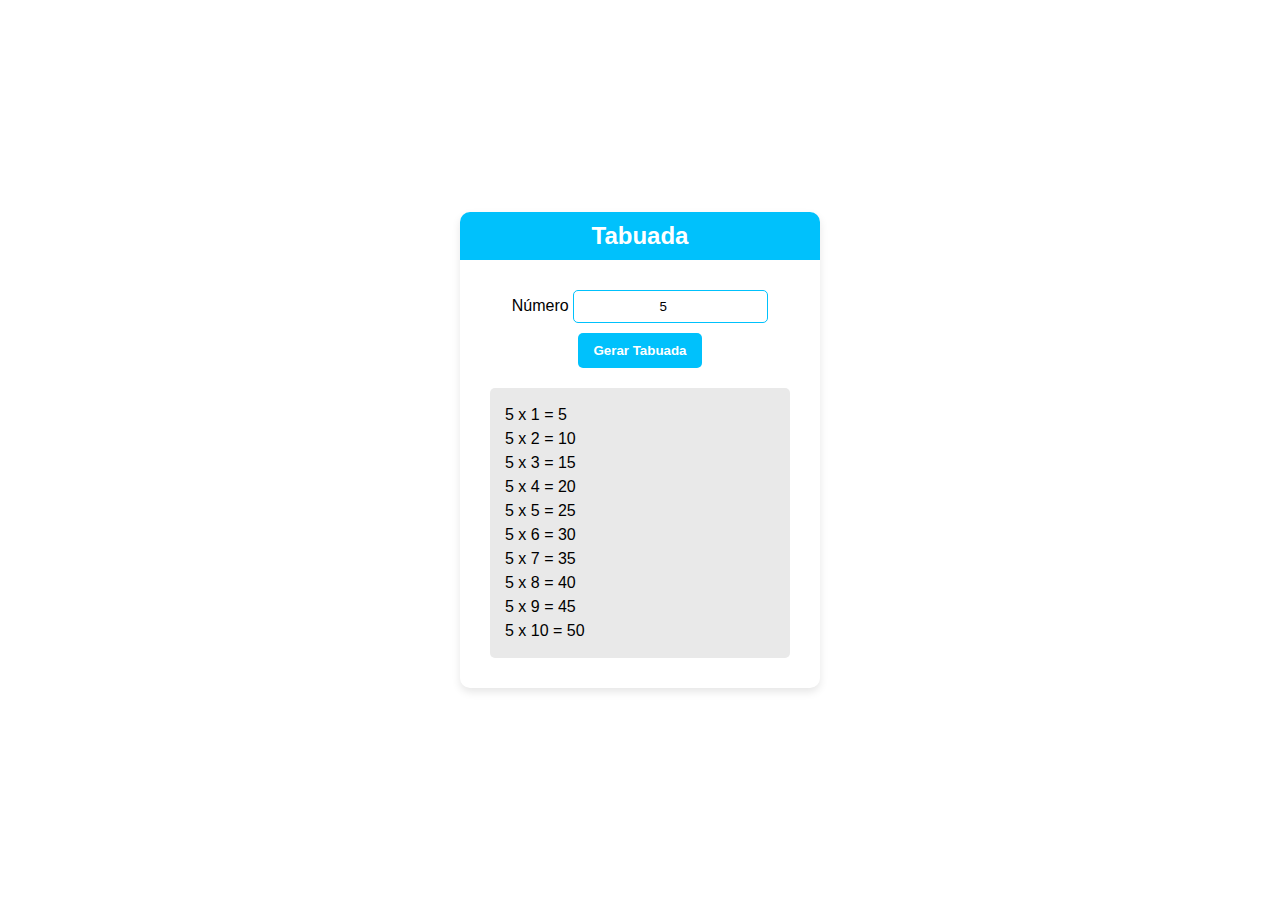
<file: index.html>
<!DOCTYPE html>
<html lang="pt-br">
<head>
    <meta charset="UTF-8">
    <title>Tabuada</title>
    <link rel="stylesheet" href="estilo.css"> 
</head>
<body>
    <div id="container">
        <h2>Tabuada</h2>
        <label>Número</label>
        <input type="number" id="num" value="5">
        <button onclick="tabuada()">Gerar Tabuada</button>
        <div id="saida"></div>
    </div> 
    <script src="Exercício.js"></script>
</body>
</html>
</file>
<file: estilo.css>
body {
    background-color: #ffffff;
    font-family: Arial, sans-serif;
    display: flex;
    justify-content: center;
    align-items: center;
    min-height: 100vh;
    margin: 0;
}
#container {
    background-color: white;
    padding: 30px;
    border-radius: 10px;
    box-shadow: 0 4px 8px rgba(0, 0, 0, 0.1);
    width: 300px;
    text-align: center;
}
#container h2 {
    background-color: #00c1fc;
    color: white;
    padding: 10px 0;
    margin: -30px -30px 20px -30px;
    border-top-left-radius: 10px;
    border-top-right-radius: 10px;
}
input[type="number"] {
    padding: 8px;
    margin: 10px 0;
    border: 1px solid #00c1fc;
    border-radius: 5px;
    text-align: center;
}
button {
    background-color: #00c1fc;
    color: white;
    padding: 10px 15px;
    border: none;
    border-radius: 5px;
    cursor: pointer;
    font-weight: bold;
}
#saida {
    background-color: #e9e9e9;
    padding: 15px;
    margin-top: 20px;
    border-radius: 5px;
    text-align: left;
    line-height: 1.5;
}
</file>
